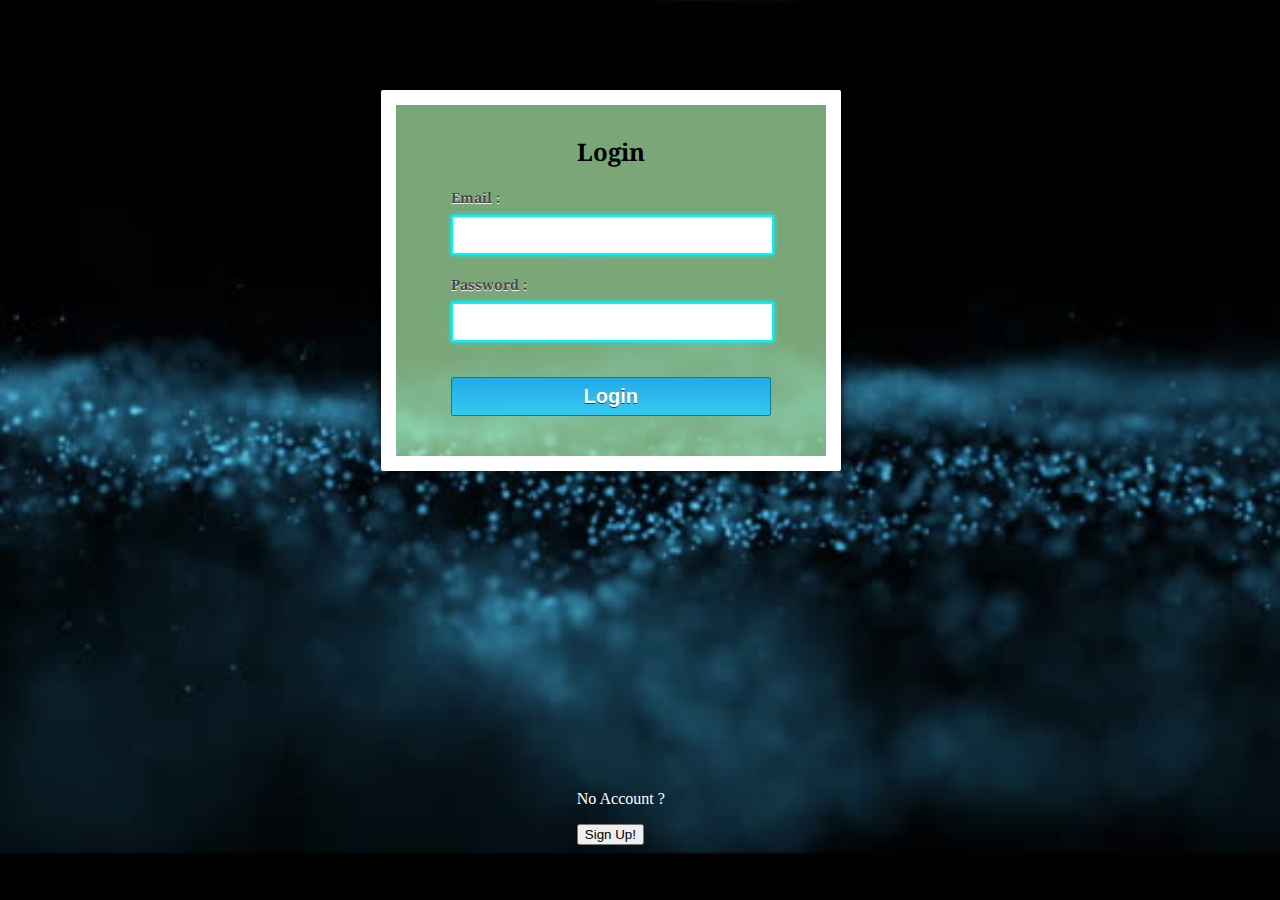
<file: index.html>
<!DOCTYPE html>
<html>
<head>
<title>Login</title>

<style>
	body
	{
		background: url(background.jpg);
		
		background-size:cover;
		
		
	}
	</style>

<meta name="robots" content="noindex, nofollow">
<!-- Include CSS File Here -->
<link rel="stylesheet" href="style.css"/>
<!-- Include CSS File Here -->
<script src="http://ajax.googleapis.com/ajax/libs/jquery/1.11.1/jquery.min.js"></script>
<script type="text/javascript" src="login.js"></script>
</head>
<body>
<div class="container">
<div class="main">
<form class="form" method="post" action="#">
<h2>Login</h2>
<label>Email :</label>
<input type="text" name="demail" id="email">
<label>Password :</label>
<input type="password" name="password" id="password">
<input type="button" name="login" id="login" value="Login">
</form>

</div>

</div>
<p style = "color:white;margin-left: 45%">No Account ? </p><button id = "registerButton" style = "margin-left: 45%"> Sign Up!</button>
</body>
</html>
</file>
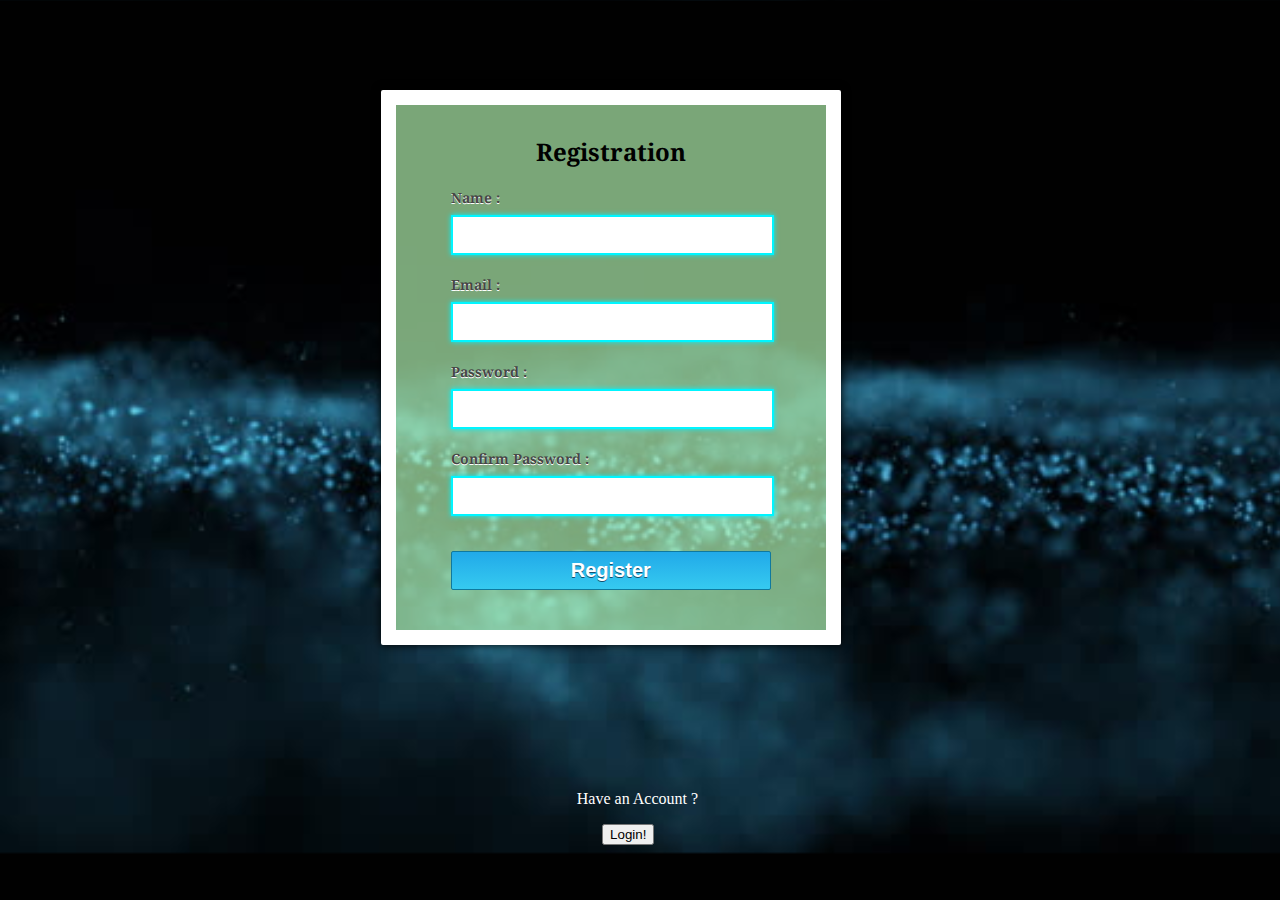
<file: register.html>
<!DOCTYPE html>
<html>
<head>
	<style>
	body
	{
		background: url(background.jpg);
		
		background-size:cover;
		
		
	}
	</style>
		<title></title>
		<meta name="robots" content="noindex, nofollow">
		<!-- Include CSS File Here -->
		<link rel="stylesheet" href="style.css"/>

		<script src="http://ajax.googleapis.com/ajax/libs/jquery/1.11.1/jquery.min.js"></script>
		<script type="text/javascript" src="registration.js"></script>
</head>

<body>
		<div class="container">
			<div class="main">
			<form class="form" method="post" action="#">
			<h2>Registration</h2>
			<label>Name :</label>
			<input type="text" name="dname" id="name">
			<label>Email :</label>
			<input type="text" name="demail" id="email">
			<label>Password :</label>
			<input type="password" name="password" id="password">
			<label>Confirm Password :</label>
			<input type="password" name="cpassword" id="cpassword">
			<input type="button" name="register" id="register" value="Register">
			</form>
		</div>
	</div>
<p style = "color:white;margin-left: 45%;%">Have an Account ? </p>
<button id = "loginButton" style = "margin-left: 47%"> Login!</button>
</body>
</html>
</file>
<file: style.css>
@import url(http://fonts.googleapis.com/css?family=Droid+Serif);
h2{
text-align: center;
font-size: 24px;
}
hr{
margin-bottom: 30px;
}
div.container{
width: 960px;
height: 610px;
margin:90px auto;
font-family: 'Droid Serif', serif;
position:relative;
}
div.main{
width: 320px;
float:left;
margin-left: 23%;
padding: 10px 55px 40px ;
background-color: rgba(187, 255, 184, 0.65);
border: 15px solid white;
box-shadow: 0 0 10px;
border-radius: 2px;
font-size: 13px;
}
input[type=text],[type=password] {
width: 97.7%;
height: 34px;
padding-left: 5px;
margin-bottom: 20px;
margin-top: 8px;
box-shadow: 0 0 5px #00F5FF;
border: 2px solid #00F5FF;
color: #4f4f4f;
font-size: 16px;
}
label{
color: #464646;
text-shadow: 0 1px 0 #fff;
font-size: 14px;
font-weight: bold;
}
#register,#login,#searchTrains{
font-size: 20px;
margin-top: 15px;
background: linear-gradient(#22abe9 5%, #36caf0 100%);
border: 1px solid #0F799E;
padding: 7px 35px;
color: white;
text-shadow: 0px 1px 0px #13506D;
font-weight: bold;
border-radius: 2px;
cursor: pointer;
width: 100%;
}
#register:hover{
background: linear-gradient(#36caf0 5%, #22abe9 100%);
}
</file>
